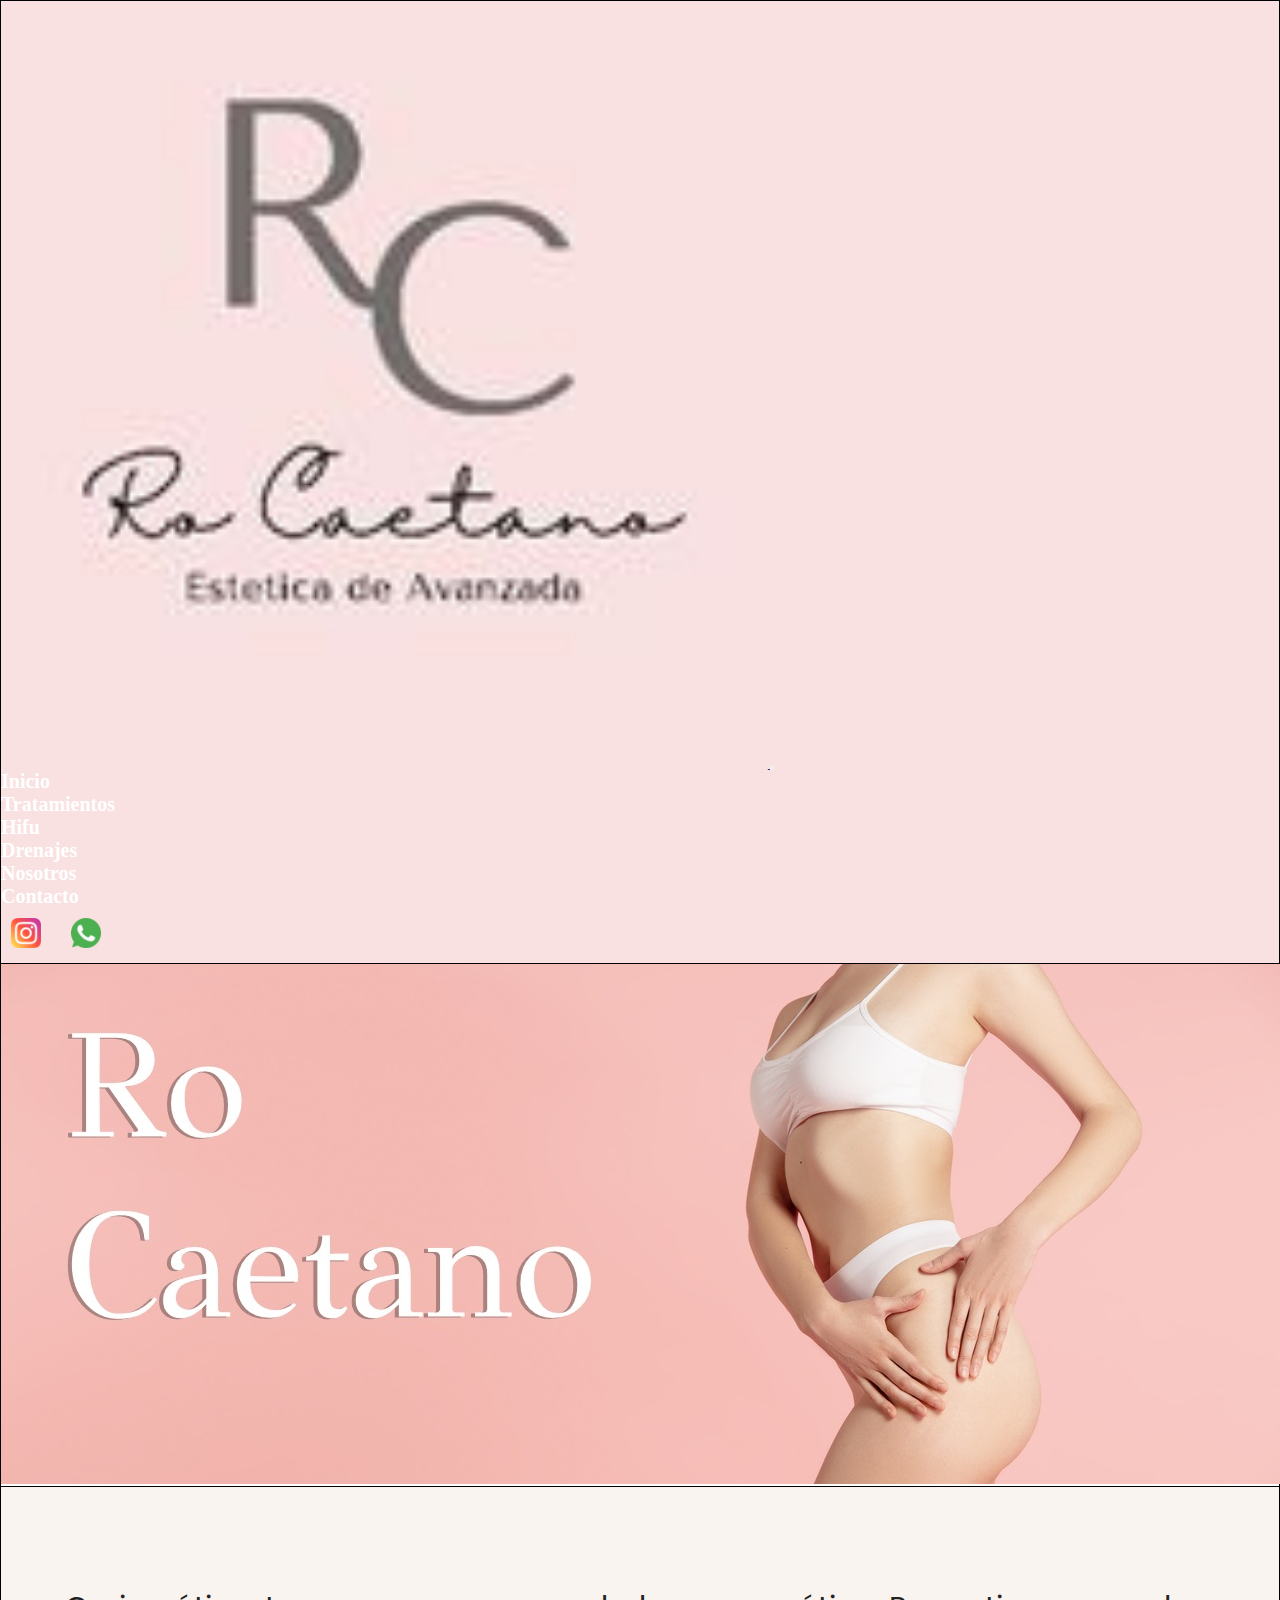
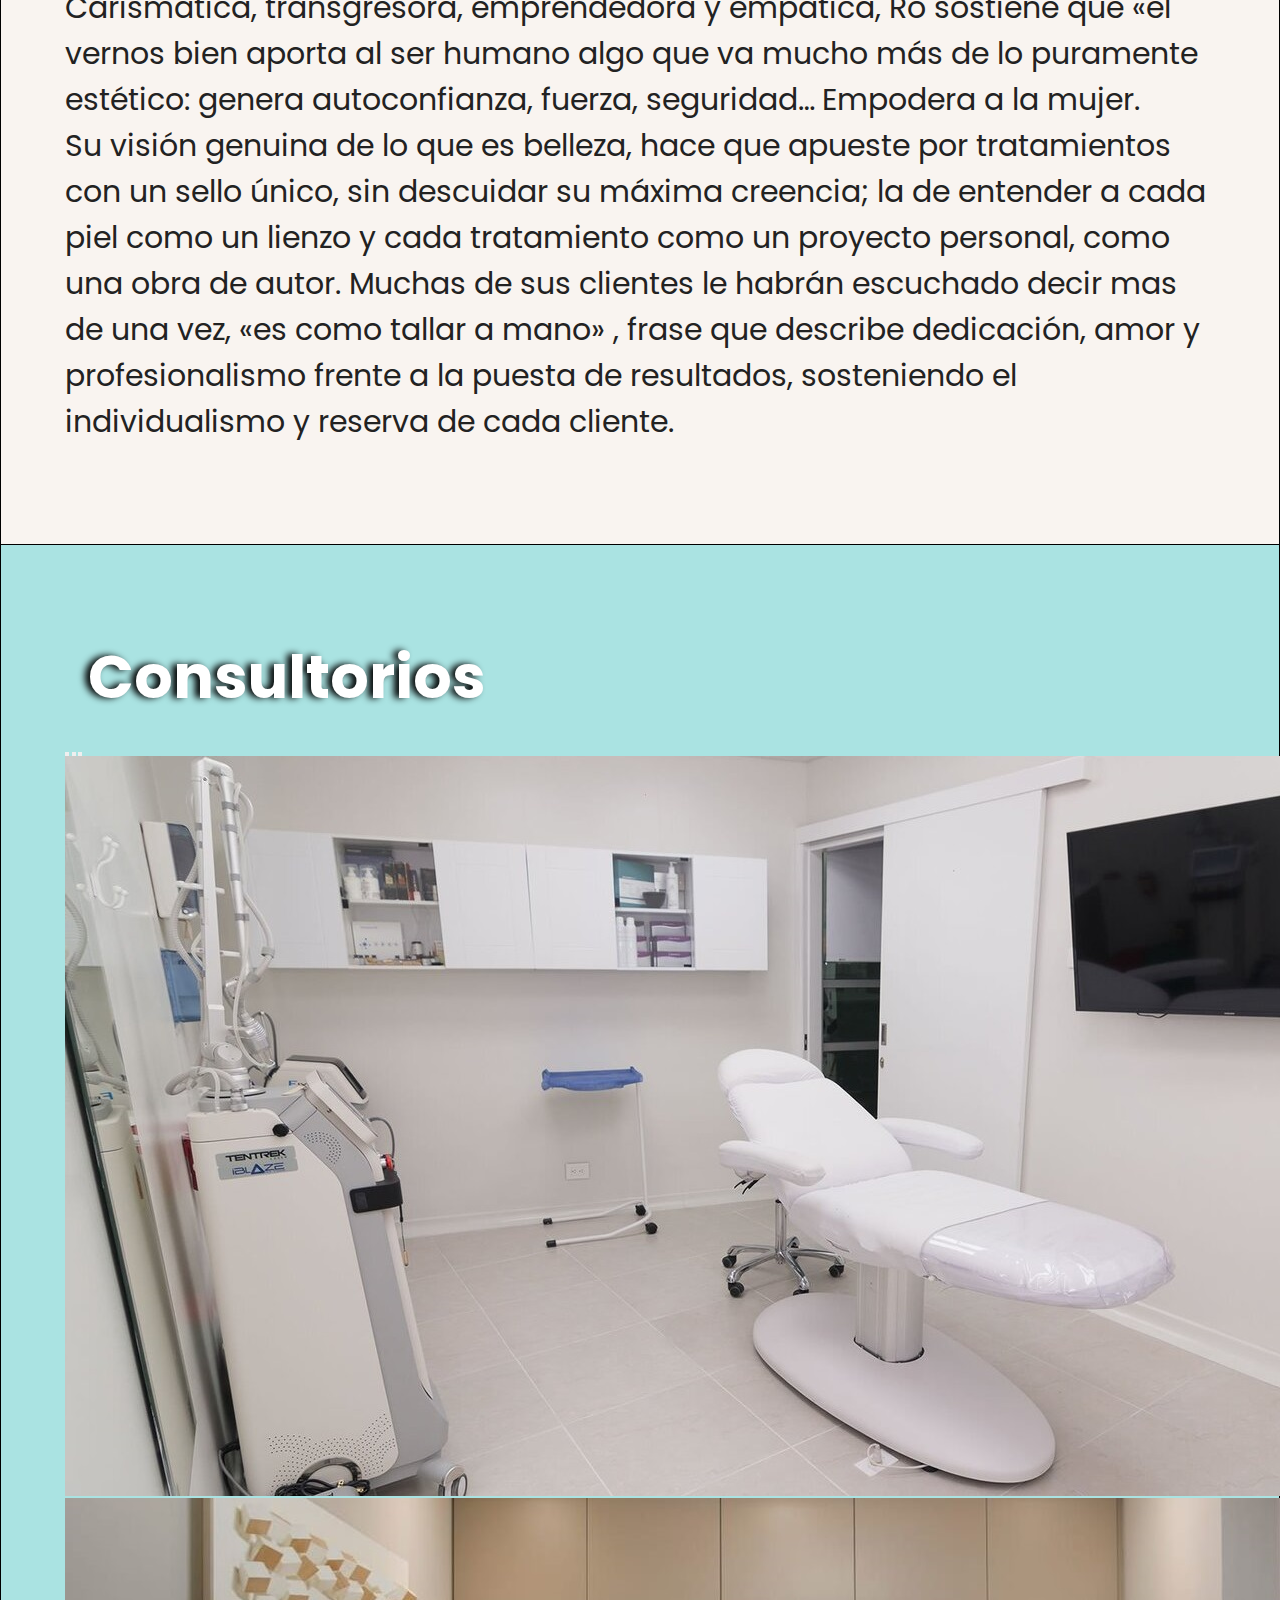
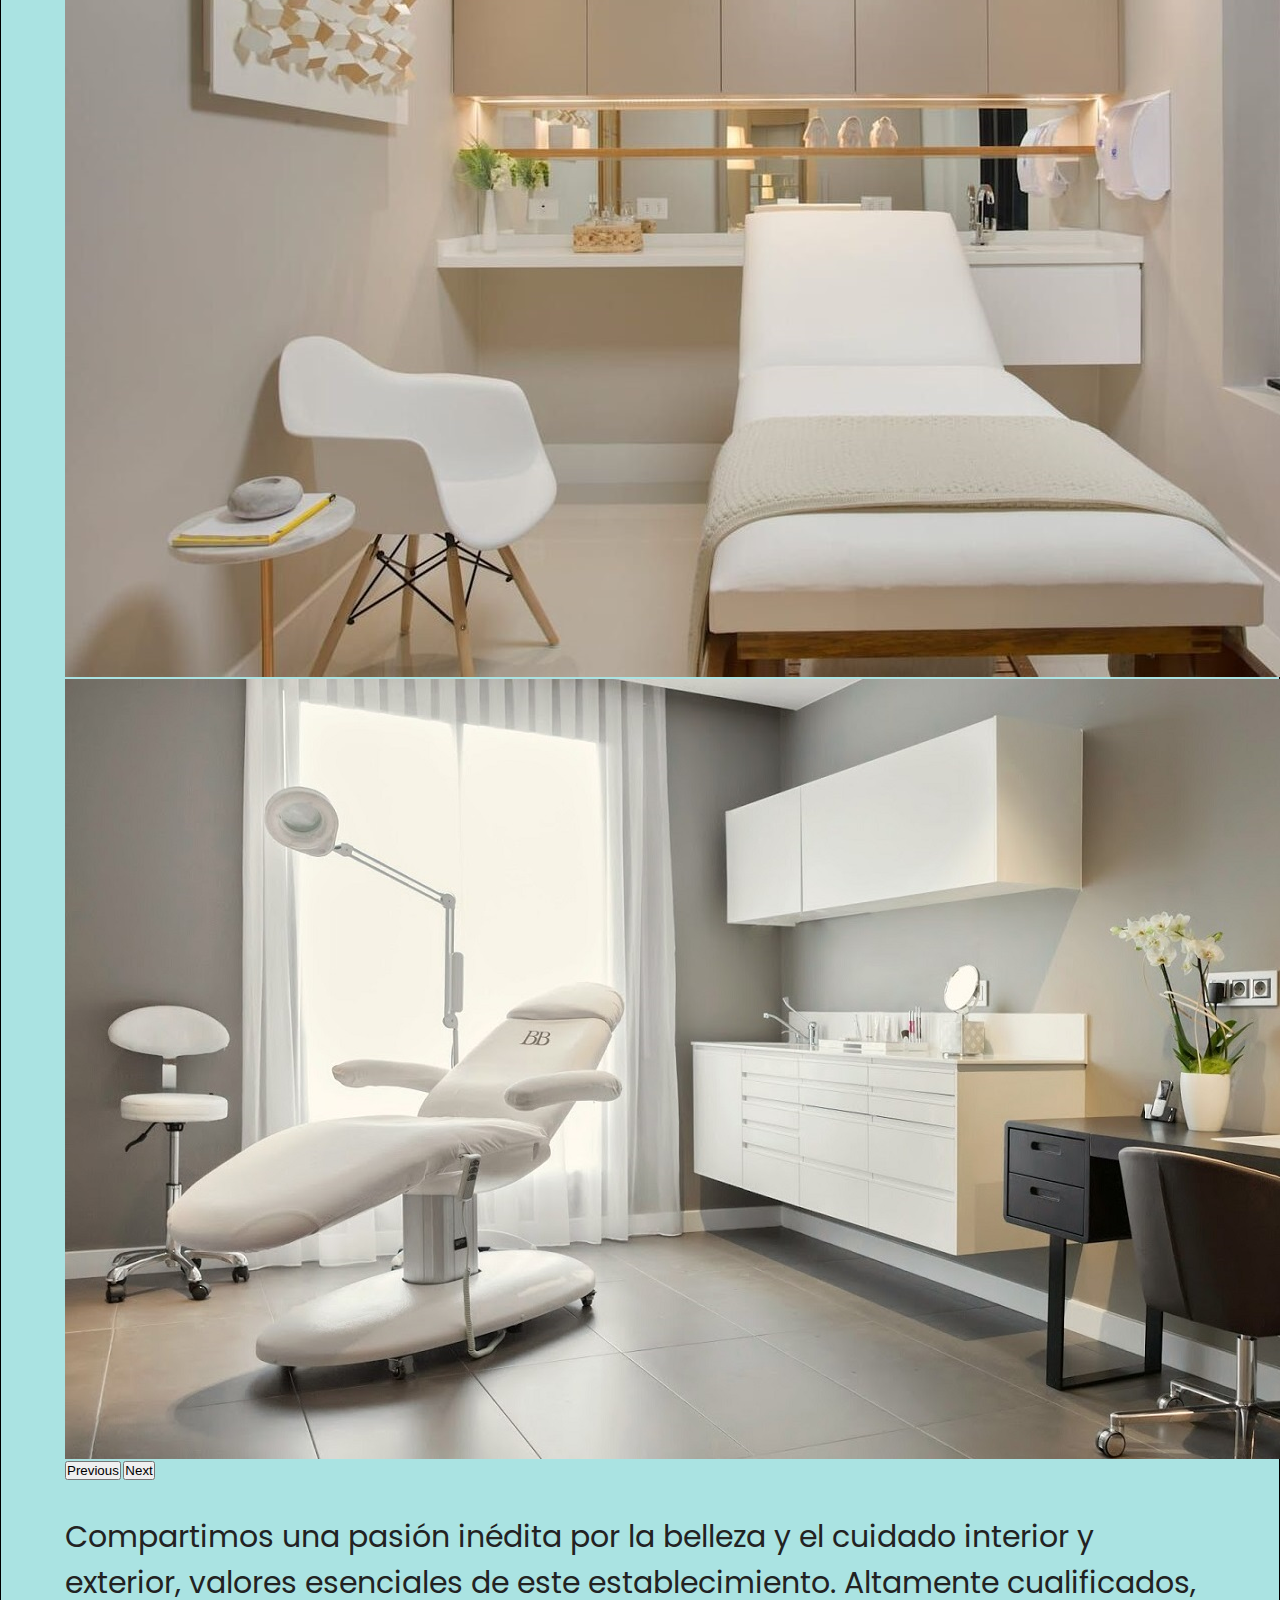
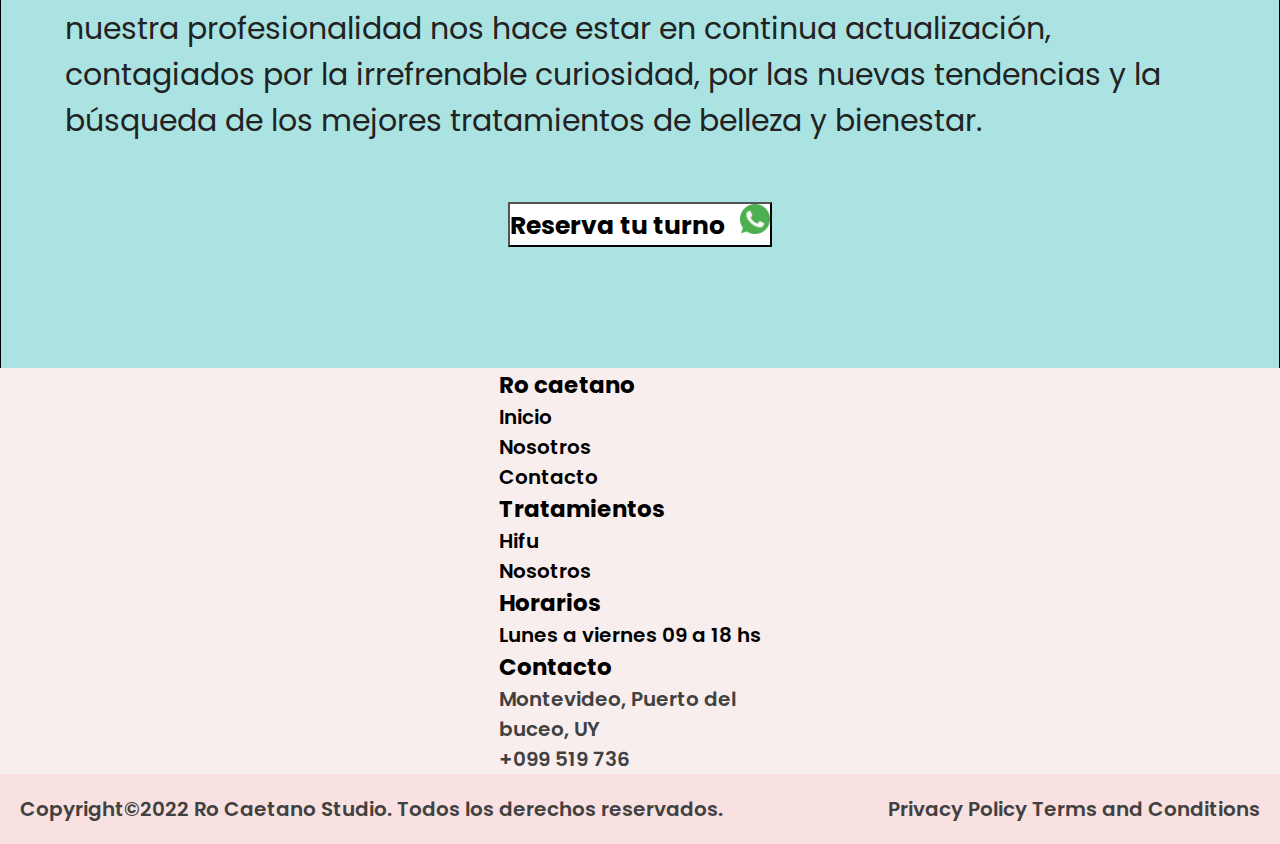
<file: index.html>
<!doctype html>
<html lang="en">
  <head>
    <!-- Required meta tags -->
    <meta charset="utf-8">
    <meta name="viewport" content="width=device-width, initial-scale=1">

    <!-- Bootstrap CSS -->
    <link href="https://cdn.jsdelivr.net/npm/bootstrap@5.0.2/dist/css/bootstrap.min.css" rel="stylesheet" integrity="sha384-EVSTQN3/azprG1Anm3QDgpJLIm9Nao0Yz1ztcQTwFspd3yD65VohhpuuCOmLASjC" crossorigin="anonymous">
    <link rel="stylesheet" href="css/style.css">
    <link rel="shortcut icon" href="../img/favicon.png" type="image/x-icon"/>
    <title>Ro Caetano Studio centro de estetica</title>
  </head> 
  <body>
    <nav class="navbar borders navbar-expand-lg navbar-dark sticky-top" id="navbar">
      <div class="container-fluid">
        <a class="navbar-brand" href="">
          <img src="img/logo.png" alt="Logo del sitio web" class="navbarLogo">
        </a>
        <button class="navbar-toggler" type="button" data-bs-toggle="collapse" data-bs-target="#navbarSupportedContent" aria-controls="navbarSupportedContent" aria-expanded="false" aria-label="Toggle navigation">
          <span class="navbar-toggler-icon"></span>
        </button>
        <div class="collapse navbar-collapse" id="navbarSupportedContent">
          <ul class="navbar-nav mx-auto mb-2 mb-lg-0">
            <li class="nav-item">
              <a class="nav-link active" aria-current="page" href="">Inicio</a>
            </li>
            <li class="nav-item dropdown">
              <a class="nav-link dropdown-toggle" href="#" id="navbarDropdown" role="button" data-bs-toggle="dropdown" aria-expanded="false">
                Tratamientos
              </a>
              <ul class="dropdown-menu" aria-labelledby="navbarDropdown">
                <li><a class="dropdown-item" href="">Hifu</a></li>
                <li><a class="dropdown-item" href="">Drenajes</a></li>
              </ul>
            </li>
            <li class="nav-item">
              <a class="nav-link" href="l">Nosotros</a>
            </li>
            <li class="nav-item">
              <a class="nav-link" href="./pages/contacto.html">Contacto</a>
            </li>
          </ul>
          <ul class="navbarIcons" id="headerIcons">
            <li>
                <a href="https://instagram.com" target="_blank">
                    <img src="img/iconos/instagram.png" alt="Seguinos en Instagram" class="iconFooter">  
                </a>
            </li>
            <li>
                <a href="https://api.whatsapp.com/send/?phone=092477677&text=Hola%2C+me+gustaría+reservar+un+turno+en+Ro+Caetano+Studio.&type=phone_number&app_absent=0" target="_blank">
                    <img src="img/iconos/whatsapp.png" alt="Contactanos por whatsapp" class="iconFooter">  
                </a>
            </li>
        </ul>
        </div>
      </div>
    </nav>
  <header class="borders">
    <img src="./img/index.jpg" class="img-fluid d-block w-100" alt="cuerpo de mujer">
  </header>
  <main>
    <section class="containerText py-3 color2 borders">
      <p class="parrafo1 text-start black">
          Carismática, transgresora, emprendedora y empática, Ro sostiene que «el vernos bien aporta al ser humano  algo que va mucho más de lo puramente estético: genera autoconfianza, fuerza, seguridad… Empodera a la mujer.</p>
      <p class="parrafo2 text-start black">
          Su visión genuina de lo que es belleza, hace que apueste por tratamientos con un sello único, sin descuidar su máxima creencia; la de entender a cada piel como un lienzo y cada tratamiento como un proyecto personal, como una obra de autor. 
          Muchas de sus clientes le habrán escuchado decir mas de una vez, «es como tallar a mano» , frase que describe dedicación, amor y profesionalismo frente a la puesta de resultados, sosteniendo el individualismo y reserva de cada cliente.
      </p>
    </section>
    <section class="borders containerText py-3 color3">
      <article>
        <h1 class="text-center">Consultorios</h1>
      </article>
      <article id="carouselExampleCaptions" class="carousel slide carousel-fade" data-bs-ride="carousel">
        <div class="carousel-indicators">
          <button type="button" data-bs-target="#carouselExampleCaptions" data-bs-slide-to="0" class="active" aria-current="true" aria-label="Slide 1"></button>
          <button type="button" data-bs-target="#carouselExampleCaptions" data-bs-slide-to="1" aria-label="Slide 2"></button>
          <button type="button" data-bs-target="#carouselExampleCaptions" data-bs-slide-to="2" aria-label="Slide 3"></button>
        </div>
        <div class="carousel-inner">
          <div class="carousel-item active">
            <img src="./img/consultorio1.jpg" class="img-fluid d-block w-100 " alt="...">
          </div>
          <div class="carousel-item">
            <img src="./img/consultorio2.jpg" class="img-fluid d-block w-100" alt="...">
          </div>
          <div class="carousel-item">
            <img src="./img/consultorio3.jpg" class="img-fluid d-block w-100" alt="...">
          </div>
        </div>
        <button class="carousel-control-prev" type="button" data-bs-target="#carouselExampleCaptions" data-bs-slide="prev">
          <span class="carousel-control-prev-icon" aria-hidden="true"></span>
          <span class="visually-hidden">Previous</span>
        </button>
        <button class="carousel-control-next" type="button" data-bs-target="#carouselExampleCaptions" data-bs-slide="next">
          <span class="carousel-control-next-icon" aria-hidden="true"></span>
          <span class="visually-hidden">Next</span>
        </button>
      </article>
      <p class="parrafo1 black">
        Compartimos una pasión inédita por la belleza y el cuidado interior y exterior, valores esenciales de este establecimiento.

        Altamente cualificados, nuestra profesionalidad nos hace estar en continua actualización, contagiados por la irrefrenable curiosidad, por las nuevas tendencias y la búsqueda de los mejores tratamientos de belleza y bienestar.
    </p>
      <div class="displayFlex btnReseva">
        <button type="button" class="py-3 tn btn-secondary btn-lg white btnText">
          Reserva tu turno
          <a href="https://api.whatsapp.com/send/?phone=092477677&text=Hola%2C+me+gustaría+reservar+un+turno+en+Ro+Caetano+Studio.&type=phone_number&app_absent=0" target="_blank">
            <img src="img/iconos/whatsapp.png" alt="Contactanos por whatsapp" class="iconWpp">
          </a>
        </button>
      </div>
    </section>
  </main>
  <footer class="footerProperties pt-5 pb-4">
    <div class="container text-center text-md-left displayFlex">
        <div class="row text-center text-md-left">
            <div class="col-md-3 col-lg-3 col-xl-3 mx-auto mt-3 footerDivs">
                <h5>Ro caetano</h5>
                <p>
                  <a href="" class="">Inicio</a>
                </p>
                <p>
                  <a href="" class="">Nosotros</a>
                </p>
                <p>
                  <a href="contactos.html" class="" >Contacto</a>
                </p>
            </div>
            <div class="col-md-2 col-lg-2 col-xl-2 mx-auto mt-3 footerDivs">
              <h5>Tratamientos</h5>
              <p>
                <a href="" class="">Hifu</a>
              </p>
              <p>
                <a href="" class="">Nosotros</a>
              </p>
            </div>
            <div class="col-md-3 col-lg-2 col-xl-2 mx-auto mt-3 footerDivs">
              <h5>Horarios</h5>
              <p>
                <a href="#" class="">Lunes a viernes 09 a 18 hs</a>
              </p>
            </div>
            <div class="col-md-4 col-lg-2 col-xl-2 mx-auto mt-3 footerDivs">
              <h5>Contacto</h5>
              <p>
                <i></i>Montevideo, Puerto del buceo, UY
              </p>
              <p>
                <i></i>+099 519 736
              </p>


            </div>

        </div>
    </div>
    <div class="copyright">
      <p>Copyright©2022 Ro Caetano Studio. Todos los derechos reservados.</p>
      <p>Privacy Policy Terms and Conditions</p>
  </div> 
    
  </footer>
  


    <!-- Optional JavaScript; choose one of the two! -->

    <!-- Option 1: Bootstrap Bundle with Popper -->
    <script src="https://cdn.jsdelivr.net/npm/bootstrap@5.0.2/dist/js/bootstrap.bundle.min.js" integrity="sha384-MrcW6ZMFYlzcLA8Nl+NtUVF0sA7MsXsP1UyJoMp4YLEuNSfAP+JcXn/tWtIaxVXM" crossorigin="anonymous"></script>

    <!-- Option 2: Separate Popper and Bootstrap JS -->
    <!--
    <script src="https://cdn.jsdelivr.net/npm/@popperjs/core@2.9.2/dist/umd/popper.min.js" integrity="sha384-IQsoLXl5PILFhosVNubq5LC7Qb9DXgDA9i+tQ8Zj3iwWAwPtgFTxbJ8NT4GN1R8p" crossorigin="anonymous"></script>
    <script src="https://cdn.jsdelivr.net/npm/bootstrap@5.0.2/dist/js/bootstrap.min.js" integrity="sha384-cVKIPhGWiC2Al4u+LWgxfKTRIcfu0JTxR+EQDz/bgldoEyl4H0zUF0QKbrJ0EcQF" crossorigin="anonymous"></script>
    -->
  </body>
</html>
</file>
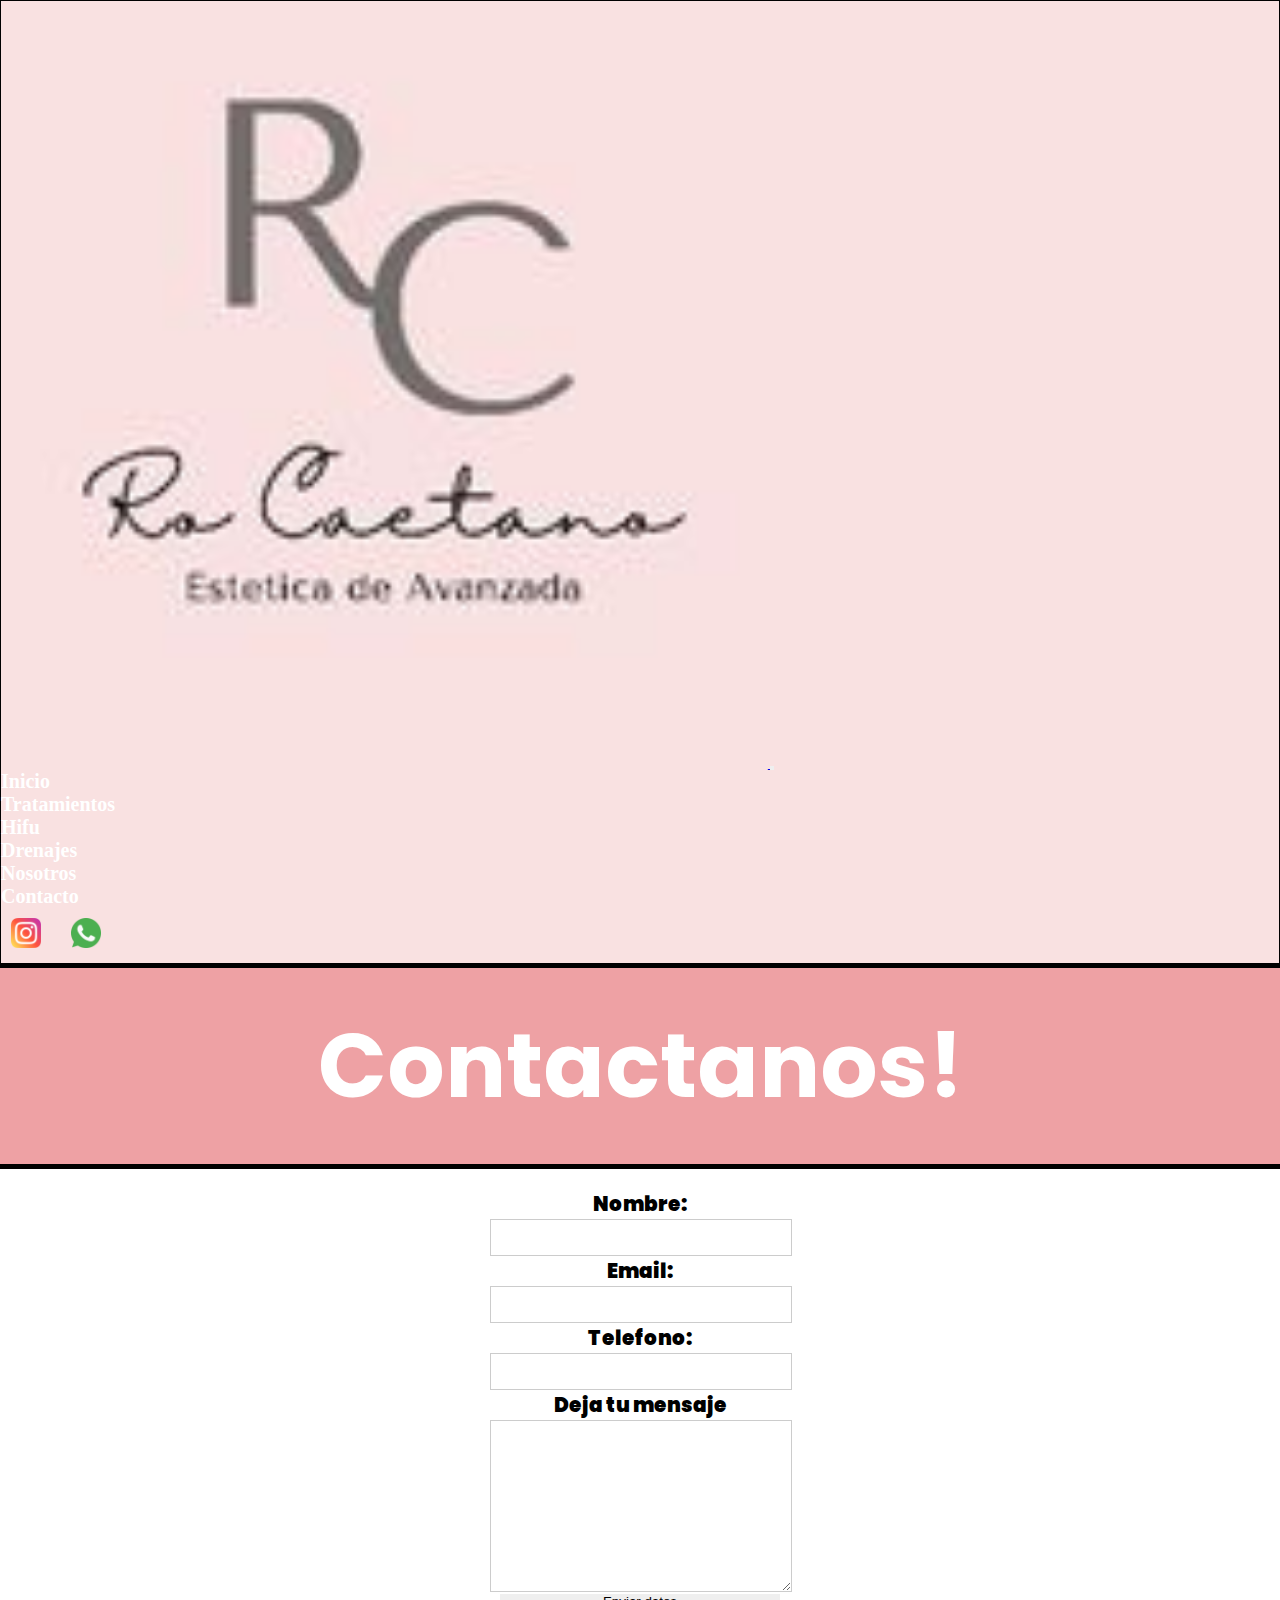
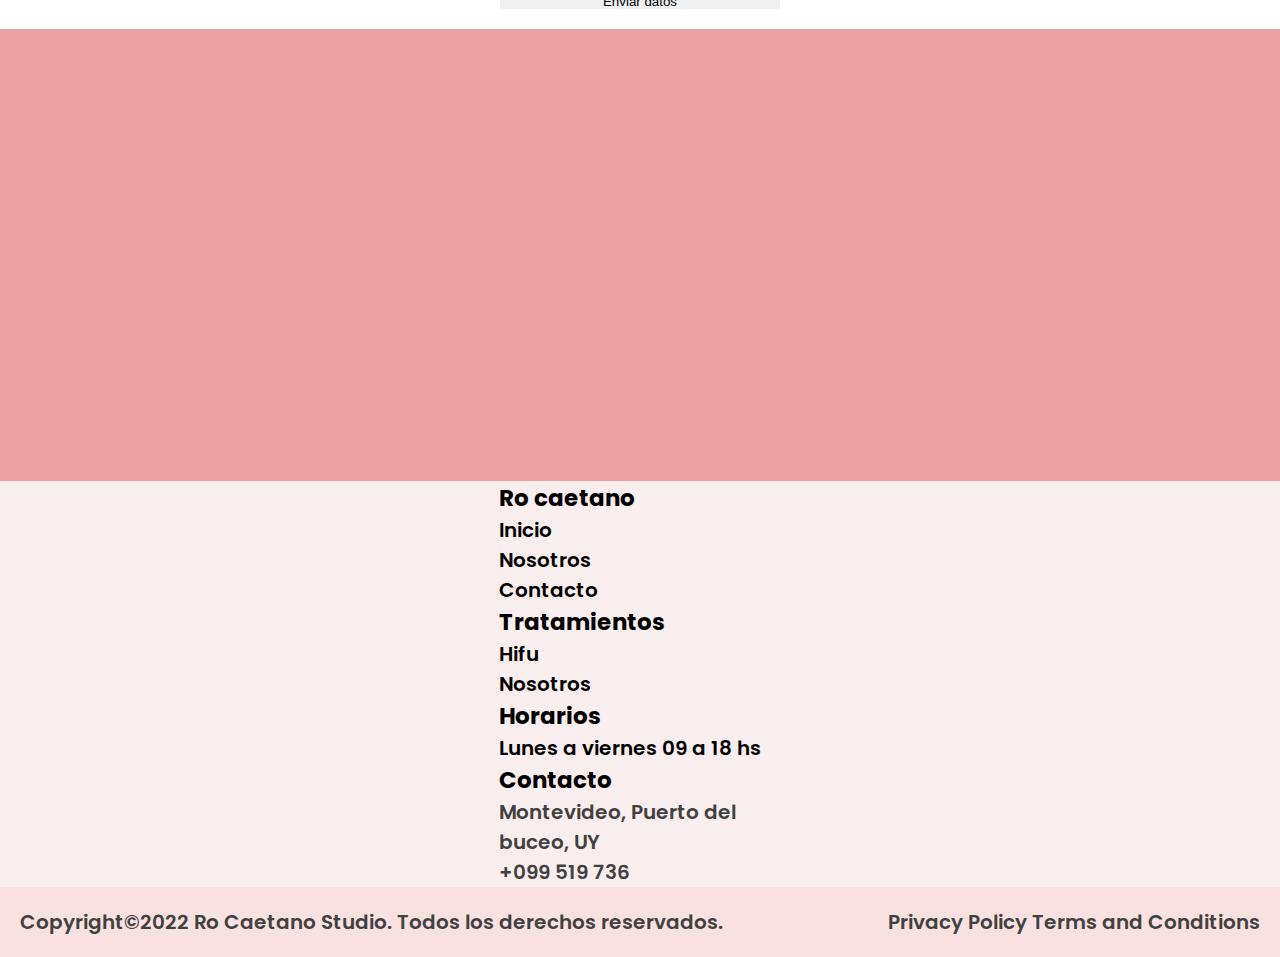
<file: pages/contacto.html>
<!doctype html>
<html lang="en">
  <head>
    <!-- Required meta tags -->
    <meta charset="utf-8">
    <meta name="viewport" content="width=device-width, initial-scale=1">

    <!-- Bootstrap CSS -->
    <link href="https://cdn.jsdelivr.net/npm/bootstrap@5.0.2/dist/css/bootstrap.min.css" rel="stylesheet" integrity="sha384-EVSTQN3/azprG1Anm3QDgpJLIm9Nao0Yz1ztcQTwFspd3yD65VohhpuuCOmLASjC" crossorigin="anonymous">
    <link rel="stylesheet" href="../css/style.css">
    <link rel="stylesheet" href="https://cdnjs.cloudflare.com/ajax/libs/animate.css/4.1.1/animate.min.css"/>

    <link rel="shortcut icon" href="../img/favicon.png" type="image/x-icon"/>
    <title>Ro Caetano Studio centro de estetica</title>
  </head>
  <body>
    <nav class="navbar borders navbar-expand-lg navbar-dark sticky-top" id="navbar">
        <div class="container-fluid">
          <a class="navbar-brand" href="../index.html">
            <img src="../img/logo.png" alt="Logo del sitio web" class="navbarLogo">
          </a>
          <button class="navbar-toggler" type="button" data-bs-toggle="collapse" data-bs-target="#navbarSupportedContent" aria-controls="navbarSupportedContent" aria-expanded="false" aria-label="Toggle navigation">
            <span class="navbar-toggler-icon"></span>
          </button>
          <div class="collapse navbar-collapse" id="navbarSupportedContent">
            <ul class="navbar-nav mx-auto mb-2 mb-lg-0">
              <li class="nav-item">
                <a class="nav-link active" aria-current="page" href="../index.html">Inicio</a>
              </li>
              <li class="nav-item dropdown">
                <a class="nav-link dropdown-toggle" href="#" id="navbarDropdown" role="button" data-bs-toggle="dropdown" aria-expanded="false">
                  Tratamientos
                </a>
                <ul class="dropdown-menu" aria-labelledby="navbarDropdown">
                  <li><a class="dropdown-item" href="./pages/tratamientos/hifu.html">Hifu</a></li>
                  <li><a class="dropdown-item" href="./pages/tratamientos/drenajes.html">Drenajes</a></li>
                </ul>
              </li>
              <li class="nav-item">
                <a class="nav-link" href="./pages/nosotros.html">Nosotros</a>
              </li>
              <li class="nav-item">
                <a class="nav-link" href="./pages/contacto.html">Contacto</a>
              </li>
            </ul>
            <ul class="navbarIcons" id="headerIcons">
              <li>
                  <a href="https://instagram.com" target="_blank">
                      <img src="../img/iconos/instagram.png" alt="Seguinos en Instagram" class="iconFooter">  
                  </a>
              </li>
              <li>
                  <a href="https://api.whatsapp.com/send/?phone=092477677&text=Hola%2C+me+gustaría+reservar+un+turno+en+Ro+Caetano+Studio.&type=phone_number&app_absent=0" target="_blank">
                      <img src="../img/iconos/whatsapp.png" alt="Contactanos por whatsapp" class="iconFooter">  
                  </a>
              </li>
          </ul>
          </div>
        </div>
    </nav>
     
    <header class="standardContainer textCenter red">
        <h1 class="animate__animated animate__pulse">Contactanos!</h1>
    </header>

      <main>
        <section class="form textCenter">
            <form action="envio.php">
                <p class="animate__animated animate__bounceInRight">Nombre:</p>
                <input type="text" class="field"></input> 
            
                <p class="animate__animated animate__bounceInRight">Email:</p>
                <input type="email" class="field"></input> 
                
                <p class="animate__animated animate__bounceInRight">Telefono:</p>
                <input type="tel" class="field"></input> 
            
                <p class="animate__animated animate__bounceInRight">Deja tu mensaje</p>
                <textarea class="field" cols="30" rows="10"></textarea>
                <p class="centerContent"></p>
                <input type="submit" class="btn btn-pink" value="Enviar datos"></input>
            </form>
        </section>
        <section class="textCenter red">
            <iframe class="iframeSize"src="https://www.google.com/maps/embed?pb=!1m18!1m12!1m3!1d817.972181458496!2d-56.13425399852494!3d-34.909241873092206!2m3!1f0!2f0!3f0!3m2!1i1024!2i768!4f13.1!3m3!1m2!1s0x959f81fa1ae78e5f%3A0x38acbbaaa0a98888!2sCentury%2021%20Alpha!5e0!3m2!1ses-419!2sar!4v1662239111836!5m2!1ses-419!2sar" style="border:0;" allowfullscreen="" loading="lazy" referrerpolicy="no-referrer-when-downgrade"></iframe>
        </section>
      </main>
      <footer class="footerProperties pt-5 pb-4">
        <div class="container text-center text-md-left displayFlex">
            <div class="row text-center text-md-left">
                <div class="col-md-3 col-lg-3 col-xl-3 mx-auto mt-3 footerDivs">
                    <h5>Ro caetano</h5>
                    <p>
                        <a href="../index.html" class="">Inicio</a>
                    </p>
                    <p>
                        <a href="nosotros.html" class="">Nosotros</a>
                    </p>
                    <p>
                        <a href="contactos.html" class="" >Contacto</a>
                    </p>
                </div>
                <div class="col-md-2 col-lg-2 col-xl-2 mx-auto mt-3 footerDivs">
                    <h5>Tratamientos</h5>
                    <p>
                    <a href="hifu.html" class="">Hifu</a>
                    </p>
                    <p>
                    <a href="drenajes.html" class="">Nosotros</a>
                    </p>
                </div>
                <div class="col-md-3 col-lg-2 col-xl-2 mx-auto mt-3 footerDivs">
                    <h5>Horarios</h5>
                    <p>
                    <a href="#" class="">Lunes a viernes 09 a 18 hs</a>
                    </p>
                </div>
                <div class="col-md-4 col-lg-2 col-xl-2 mx-auto mt-3 footerDivs">
                    <h5>Contacto</h5>
                    <p>
                    <i></i>Montevideo, Puerto del buceo, UY
                    </p>
                    <p>
                    <i></i>+099 519 736
                    </p>
    
    
                </div>
    
            </div>
        </div>
        <div class="copyright">
            <p>Copyright©2022 Ro Caetano Studio. Todos los derechos reservados.</p>
            <p>Privacy Policy Terms and Conditions</p>
        </div> 
        </footer>

    <!-- Optional JavaScript; choose one of the two! -->

    <!-- Option 1: Bootstrap Bundle with Popper -->
    <script src="https://cdn.jsdelivr.net/npm/bootstrap@5.0.2/dist/js/bootstrap.bundle.min.js" integrity="sha384-MrcW6ZMFYlzcLA8Nl+NtUVF0sA7MsXsP1UyJoMp4YLEuNSfAP+JcXn/tWtIaxVXM" crossorigin="anonymous"></script>

    <!-- Option 2: Separate Popper and Bootstrap JS -->
    <!--
    <script src="https://cdn.jsdelivr.net/npm/@popperjs/core@2.9.2/dist/umd/popper.min.js" integrity="sha384-IQsoLXl5PILFhosVNubq5LC7Qb9DXgDA9i+tQ8Zj3iwWAwPtgFTxbJ8NT4GN1R8p" crossorigin="anonymous"></script>
    <script src="https://cdn.jsdelivr.net/npm/bootstrap@5.0.2/dist/js/bootstrap.min.js" integrity="sha384-cVKIPhGWiC2Al4u+LWgxfKTRIcfu0JTxR+EQDz/bgldoEyl4H0zUF0QKbrJ0EcQF" crossorigin="anonymous"></script>
    -->
    
  </body>

</html>
</file>
<file: css/style.css>
@import url('https://fonts.googleapis.com/css2?family=Poppins:wght@100&display=swap');
*{
	margin: 0;
	padding: 0;
}

html{
    font-size: 62.5%;
}

#navbar{
	background-color: #f9e1e1;
	}
    
    #navbar ul li{
        margin-right: 10px;
        list-style: none;
        
    }

    #navbar ul li a{
        font-size: 2rem;
        font-weight: bolder;
        text-decoration: none;
        color: #ffffff;
    }
    #navbar ul li:hover ul{
        display: block;
        background-color: #f9e1e1;
    }

    #navbar ul li a:hover{
        color:black;
        font-weight: 600;
        background-color: #f9e1e1;
    }

.navbarIcons{
    display:flex;
}
#text{
    font-size: 3rem;
    font-family: 'Poppins';
}

div h3{
    font-family: 'Poppins';
    font-size: 2rem;
    color: #000000;
    padding: 1rem;
   
}
.borders{
    border:0.1px solid black;
    border-bottom:0.5px;
    border-color: #000000;
}
.navbarLogo{
    width: 60%;
}

.iconFooter{
    max-width:30px;
    max-height: 30px;
    margin-right: 20px;
}
.iconWpp{
    max-width:30px;
    max-height: 30px;
    margin-left: 10px;
}

#headerIcons{
    align-items: center;
    padding: 10px;
}
.imgHome{
    margin-right: 150px;
    border:1px solid black;
}
.imgInicio{
    width: 27%;
    margin: 75px 240px;
}
.imgNostros{
    width: 20%;
    margin: 75px 240px;
}

.imgForum{
    width: 30%;
    margin-top: 110px;
    margin-right: 80px;
}

.standardContainer{
    border-top:5px solid black;
    border-bottom:5px solid black;
    border-right: 10px;
    padding-top: 30px;
    padding-bottom: 30px;
    background-color: #f9f4f0;
    width:100%;
    height: auto;
    display: inline-block;
    
}

        .standardContainer h1{
            font-weight:bolder;
            font-size: 9rem;
            font-family: 'Poppins',sans-serif;
            color: white;
        }

        .standardContainer h2{

            margin-top:10rem;
            margin-bottom: 5rem;
            margin-left: 10rem;
            font-weight:bold;
            font-size: 5rem;
            font-family: 'Poppins';
            display: inline-block;
        }

        .standardContainer h3{
            font-size: 3rem;
            margin-left: 10rem;
            margin-top: 2rem;
            font-family: 'Poppins';
            width: 40%;
        }

        .standardContainer p{
            font-size: 1.4rem;
            font-weight: bold;
            font-family: 'Poppins';
        }
.margins{
    border-left:5px solid rgb(255, 255, 255);
    border-right:5px solid rgb(255, 255, 255);
}
.textCenter{
    text-align: center;
}

.fontPoppins{
    font-family: 'Poppins',sans-serif;
}

.blackBackground{
    background: black;
}

.containerText{
    
    padding:5%;
}
    
    .containerText h1{
        color: white;
        text-shadow: -5px 0px 7px black;
        padding:2%;
        font-weight:bolder;
        font-size:6rem;
        font-family: 'Poppins',sans-serif;

    }
.iframeSize{
    width:600px;
    height:450px;
}
.parrafo1{
    padding-top:3%;
    color:rgb(34, 34, 34);
    font-size: 3rem;
    font-family: 'Poppins'; 

}
.parrafo2{
    padding-bottom:3%;
    color:rgb(34, 34, 34);
    font-size: 3rem;
    font-family: 'Poppins'; 
}
.brown{
    background-color: #443730;
}
.color2{
    background-color: #f9f4f0;
}

.color3{
    background-color: #aae3e2;
}
.color4{
    background-color:burlywood;
}

.blue{
    background-color: #5f83a1;
}
.lighterBlue{
    background-color: #5f8495;
}
.white{
    background-color: rgb(255, 255, 255);
    color: black;
    font-family:'Poppins';
}
.red{
    background-color:#eea1a4;
}
.red2{
    background-color: #d69ea0;
}
.red3{
    background-color: #f0e3f2
}

.red4{
    background-color: #ea898d;
}
.breakLine{
    white-space: pre-line;
}

.wppLink{ 
    width: 500px;
    height: 50px;
    padding: 10px;
    margin-left: 1%;
    margin-top: 30px;
}

.footerProperties{
    background: #f9eeee;
    
    
}

    .footerProperties img{
        width: 40px;
        margin-right: 20px;
        padding: 10px;
    }
    .footerProperties h5{
        text-decoration: none;
        color: black;
        text-decoration: none;
        font-size: 2.3rem;
        font-family: 'Poppins';
        font-weight:bolder;
    }

    .footerProperties a{
        text-decoration: none;
        color: black;
        text-decoration: none;
        font-size: 2rem;
        font-family: 'Poppins';
        font-weight:600;
        
    }
    .footerProperties p{
        text-decoration: none;
        color: rgb(66, 65, 65);
        text-decoration: none;
        font-size: 2rem;
        font-family: 'Poppins';
        font-weight:600;
    }
.footerDivs{
    width: 300px;
    padding-left:3%;
    padding-right:3%;


}

.logo{
    display: flex;
    align-items: center;
    gap: 10px;
}

.header{
    display: flex;
    justify-content: space-between;
    border-bottom: 4px solid black;
}


.logotype{
    font-size: 1.8rem;
    font-family: 'Poppins'
}
.staff{
    border-top: 4px solid black;
    border-bottom: 4px solid black;
    display: flex;
    align-items: center;
    justify-content: space-evenly;
    gap: 40px;
    padding: 30px;
}
    .staff img{
        filter: grayscale(50%);
        margin-bottom: 20px;
        width: 300px;
        height: auto;
        padding: 5px;
        margin-left: 15px;

        
    }

    .staff div{
        display: flex;
        flex-direction: column;
        text-align: center;
    }

    .staff h4{
        font-size: 1.5rem;
        text-align: center;
        margin-top: 2rem;
        color: rgb(89, 89, 89);
        font-family: 'Poppins';
    }
    
    .staff a{
        color: rgb(66, 65, 65);
        text-decoration: none;
        font-size: 1.5rem;
        font-family: 'Poppins';
        font-weight:600;
        padding: 0.5rem;
        margin-left:0.5rem;
        text-align: center;
    }
    .staff h3{
        font-size: 3rem;
        margin-top: 1rem;
        font-family: 'Poppins';
        text-align: center;
    }
    .staff p{
        font-size: 2rem;
        text-align: center;
        margin-top: 2rem;
        color: rgb(89, 89, 89);
        font-family: 'Poppins';
    }

.section{
    display: flex;
    justify-content: space-between;
    gap: 40px;
    margin-left: 80px;
    margin-right: 80px;
}

    .section div{
        display: flex;
        flex-direction: column;
    }
    .section a{
        color: rgb(66, 65, 65);
        text-decoration: none;
        font-size: 1.5rem;
        font-family: 'Poppins';
        font-weight:600;
        padding: 0.5rem;
        margin-left:0.5rem;
        
    }

.btnReseva{
    font-size: 1rem;
    padding: 5%;
}
.btnText{
    font-size: 2.5rem;
    font-weight:700;
}

.displayFlex{
    display: flex;
    align-items: center;
    flex-direction: column
}

.copyright{
    display: flex;
    justify-content: space-between;
    padding: 20px;
    background:#f9e1e1;
    color: gray;
    font-family: 'Poppins';
    font-size: 2rem;
}

.post{
   display: inline-block; 
   border-bottom: 4px solid black;
   width: 100%;
}

    .post h3{
        font-weight:bold;
        font-size: 4rem;
        font-family: 'Poppins';
        display: inline-block;

    }
    .post p{
        font-size: 2rem;
        margin-top: 2rem;
        font-family: 'Poppins';
    }   


.article1{
    background-color:white;
    float: left;
    width: 39.9%;
    padding: 5%;
}

.article2{
    background-color:white;
    float: right;
    width: 39.9%;
    padding: 5%;
}
.article3{
    width: 100%;
    text-align: center;
}

#valores{
    padding-top: 30px;
    padding-bottom: 30px;
}

.titleStaff{
    text-align: center;
    margin-top:10rem;
    margin-bottom: 5rem;
    font-weight:bold;
    font-size: 5rem;
    font-family: 'Poppins';
    text-align: center;
}

form{
    background-color: white;
    border-radius: 3px;
    color: #999;
    font-size: 0.8em;
    padding: 20px;
    margin: 0 auto;
    width: 300px;
}

    input, textarea{
        border: 0;
        outline: none;

        width: 280px;
    }
    form p{
        font-family: 'Poppins';
        font-size:2rem ;
        text-decoration: none;
        color: #000000;
        font-weight: 1000;
    }

    .field{
        border: solid 1px #ccc;
        padding: 10px;

        
    }

    .field:focus{
        border-color: #18A383;
    }

    .center-content{
        text-align: center;
    }

#footerTitle{
    font-family: 'Poppins';
    font-size: 2rem;
    color: #000000;
    padding: 1rem;

}
#underTitle{
    font-size: 3rem;
    margin-left: 10rem;
    margin-top: 2rem;
    font-family: 'Poppins';
    width: 40%;
}

@media screen and (max-width:991px){
    .navbarLogo{
        width: 40%;
    }
    #navbar ul li ul{
        display: block;
        background-color: #f9e1e1;
    }

    .parrafo1{
        font-size: 1.2rem;
    }

    .parrafo2{
        font-size:1.2rem;
    }
    .containerText h1{
        font-size:3rem;
        text-shadow: -3px 0px 5px black;
    }
    .btnReseva{
        padding: 3%;
    }
    .btnText{
        font-size: 1rem;
    }
    .copyright{
        display:inline-block;
        
        padding-top: 20px;
        font-size: 1.2rem;
    }
    .copyright p{

        margin: 0px 20px;
        display:inline;
        display: block;
        text-align:center;
    }
    .iconWpp{
        max-width:15px;
        max-height: 15px;
        margin-left: 8px;
    }
    .footerProperties h5{
        font-size: 1.5rem;
    }

    .footerProperties a{
        font-size: 1.2rem;
    }
    .footerProperties p{
        font-size: 1.2rem;
    }
    .iframeSize{
        width:300px;
        height:175px;
    }
    .standardContainer h1{

        font-size: 3rem;
    }
}
</file>
